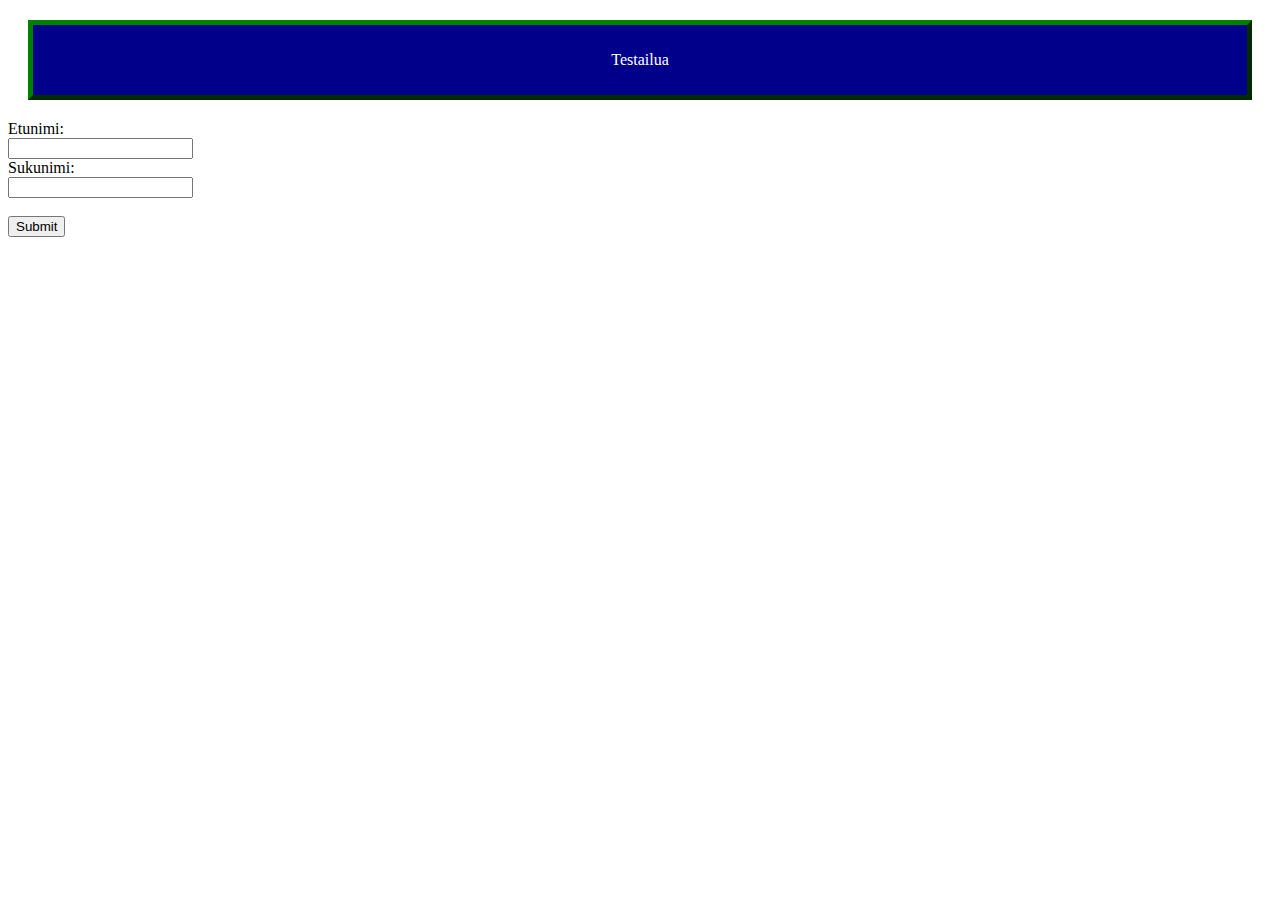
<file: Portfolio.html>
<html>
    <head>
        <style>
            .mydiv {
                
                border: 5px outset green;
                background-color:darkblue;
                text-align: center;
                padding: 10px;
                margin: 20px;
                
            }
            p{
                color: white;
            }
            .mydiv:hover {
                border-radius: 25px;
            }
        </style>
        <title>Portfolio</title>

    </head>
    <body>
        <div class="mydiv">
            <p>
                Testailua
            </p>
        </div>
        <form action="/action_page.php">
            <label for="fname">Etunimi:</label><br>
            <input type="text" id="fname" name="fname" value=""><br>
            <label for="lname">Sukunimi:</label><br>
            <input type="text" id="lname" name="lname" value=""><br><br>
            <input type="submit" value="Submit">
          </form> 
    </body>
</html>
</file>
